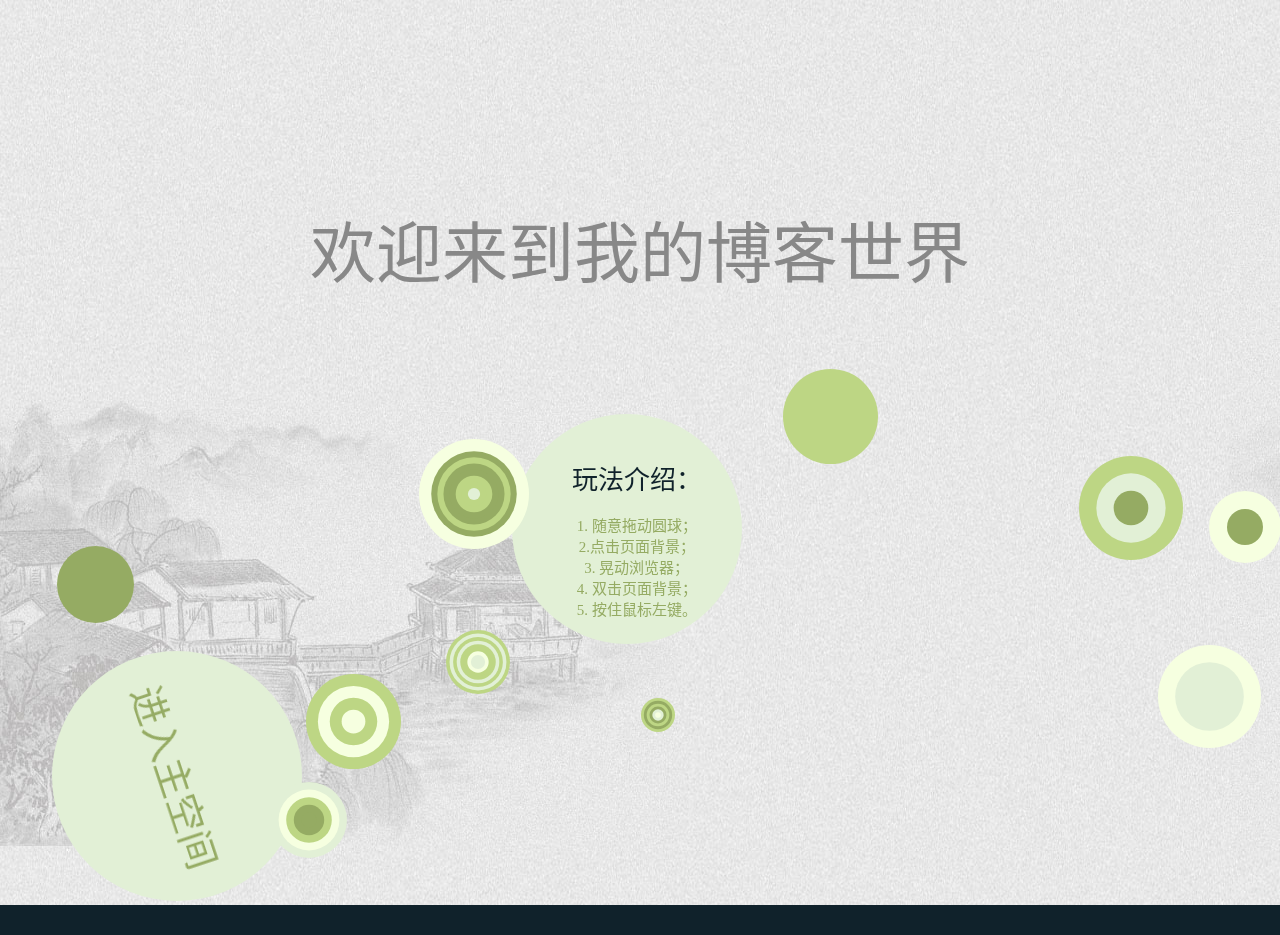
<file: index.html>
<!doctype html>
<html lang="zh-cn">
	<head>
		<meta name="viewport" content="width=device-width, user-scalable=no, minimum-scale=1.0, maximum-scale=1.0">
		<meta http-equiv="X-UA-Compatible" content="chrome=1">
		<meta http-equiv="Content-Type" content="text/html; charset = UTF-8" />
		<title>首页</title>
		<style>
			body {
				overflow: hidden;
				background: url(images/footside.jpg);
				user-select: none;
				-webkit-user-select: none;
				-moz-user-select: none;
				-o-user-select: none;
				-ms-user-select: none;
			}
			.guide{
				width: 60%;
				margin: 200px auto 0 auto;
				
				
			}
			.tou{
				list-style: none;
				text-align: center;
				font-size: 66px;
				font-family:"楷体";
				color: #888888;
				
			}
			
		</style>
	</head> 
	<body>
		<div class="guide">
			<p class="tou">欢迎来到我的博客世界</p>
		</div>
	<div id="canvas"></div>
	<!-- <div class="footer-banner" style="position:absolute;bottom:-300px;left:-200px;width:728px; margin:30px auto"></div> -->
	<script src="js/protoclass.js"></script>
	<script src='js/box2d.js'></script>
	<script src='js/Main.js'></script>
	</script></body>
</html>
</file>
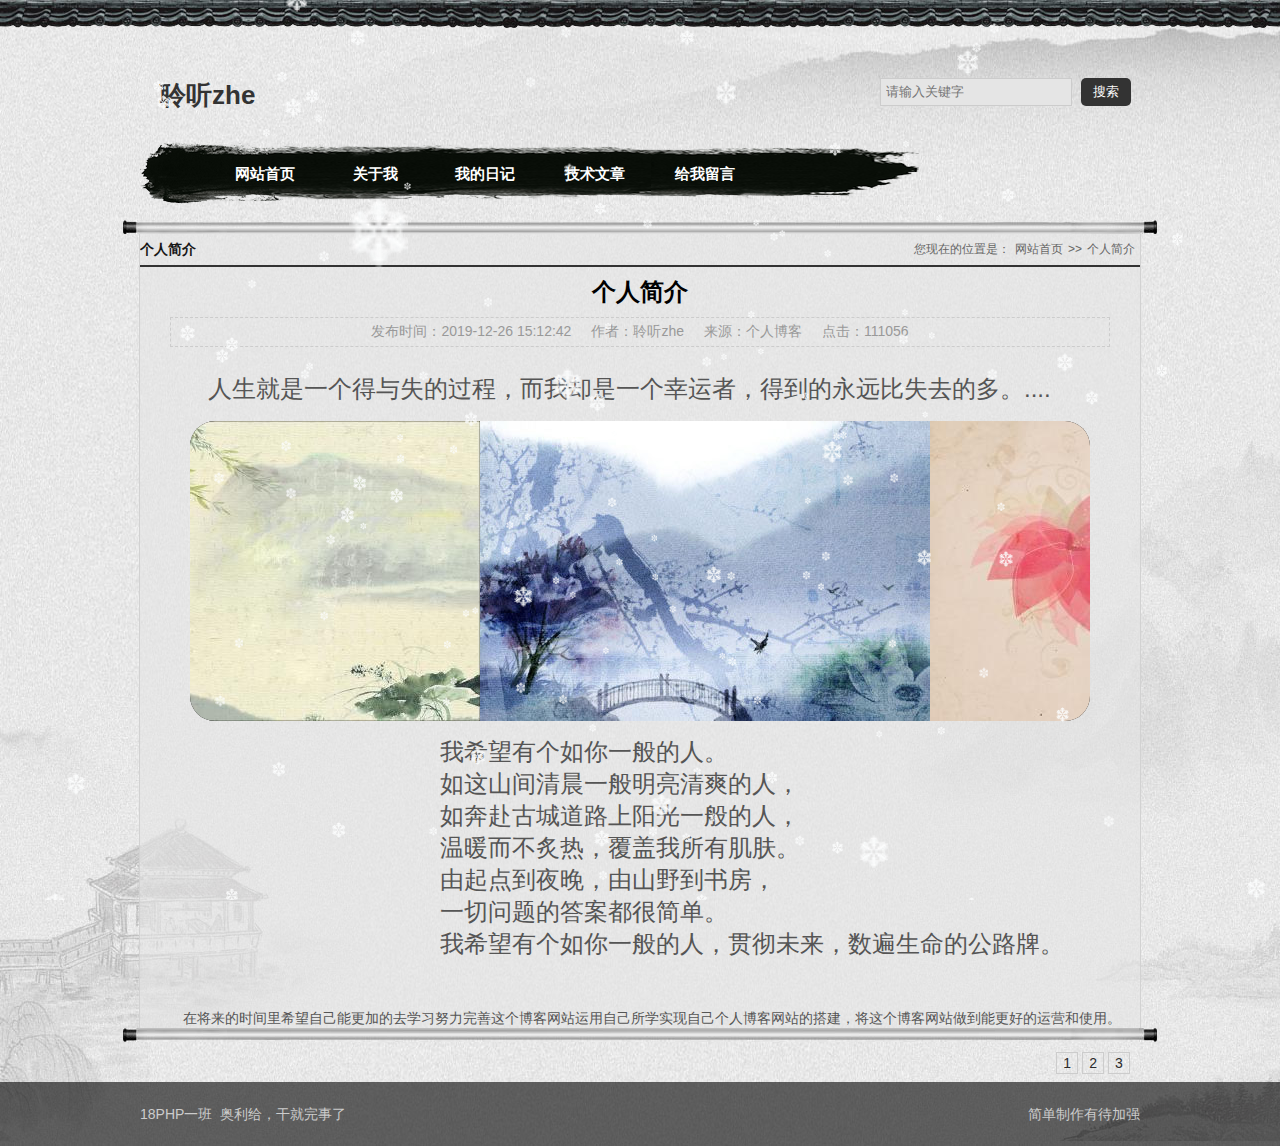
<file: about.html>
<!DOCTYPE html>
<html>
	<head>
		<meta charset="utf-8">
		<link rel="stylesheet" href="css/base.css">
		<link rel="stylesheet" type="text/css" href="css/about.css"/>
		<script src="js/jquery-3.4.1.js" type="text/javascript" charset="utf-8"></script>
		<title>个人简介</title>
		<meta name="viewport" content="width=device-width, initial-scale=1, maximum-scale=1" />
		<style type="text/css">
			/* body,.container{background-color: gray} */
			/*   a{color:#FFF} */
			.box{
			width: 1000px;
			margin: 0 auto;
			border-left: #d2d2d2 1px solid;
			border-right: #d2d2d2 1px solid;	
			}
		</style>

		<script type="text/javascript">
			$(function() {

				//关于导航页面的下拉动画实现效果
				$(".menu>li").mouseenter(function() {
					var $sub = $(this).children(".sub");
					$sub.stop();
					$sub.slideDown(500);
				});
				$(".menu>li").mouseleave(function() {
					var $sub = $(this).children(".sub");
					$sub.stop();
					$sub.slideUp(500);
				});
			});
			
			//图片滚动效果
			    $(function () {
			        var offset = 0;
			        //让图片滚动起来
			        var timer;
			        function autoPlay(){
			            timer = setInterval(function () {
			                offset += -10;
			                if(offset <= -1800){
			                    offset = 0;
			                }
			                $(".mix").css("marginLeft", offset);
			            }, 50);
			        }
			        autoPlay();
			
			       // li的移入和移出事件
			        $(".mix>li").hover(function () {
			            clearInterval(timer);
			            $(this).siblings().fadeTo(100, 0.5);
			            $(this).fadeTo(100, 1);
			        }, function () {
			            autoPlay();
			            $(".mix>li").fadeTo(100, 1);
			        });
			    });
				
		</script>
	</head>
	<body>
		<div id="wrapper">
			<header>
				<div class="headtop"></div>
				<div class="contenttop">
					<div class="logo f_l">聆听zhe</div>
					<div class="search f_r">
						<form action="index.php" method="post" name="searchform" id="searchform">
							<input name="keyboard" id="keyboard" class="input_text" placeholder="请输入关键字" value="" style="color: rgb(153, 153, 153);">
							<input name="Submit" class="input_submit" value="搜索" type="submit">
						</form>
					</div>
					<div class="blank"></div>


					<nav>
						<div class="navigation">
							<ul class="menu">
								<li><a href="forum.html">网站首页</a></li>
								<li><a href="#">关于我</a>
									<ul class="sub">
										<li><a href="about.html">个人简介</a></li>
										<li><a href="listpic.html">个人相册</a></li>
									</ul>
								</li>
								<li><a href="myself.html">我的日记</a>
									<ul class="sub">
										<li><a href="newslistpic.html">个人日记</a></li>
										<li><a href="studylistpic.html">学习笔记</a></li>
										<li><a href="songslistpic.html">好歌推荐</a></li>
										<li><a href="bookslistpic.html">读书笔记</a></li>
									</ul>
								</li>
								<li><a href="newslistpic.html">技术文章</a>
									<ul class="sub">
										<li><a href="">Java</a></li>
										<li><a href="">Web前端</a></li>
										<li><a href="">python</a></li>
										<li><a href="">C语言</a></li>
									</ul>
								</li>
								<li><a href="leavingmessage.html">给我留言</a> </li>
							</ul>
						</div>
					</nav>

				</div>
			</header>
			<div class="jztop"></div>
			<!-- 主体区 -->
			<div class="container">
				<div class="container">
					<div class="demo">
						<style type="text/css">
							.snowwrap,
							.snow-container {
								position: fixed;
								top: 0;
								left: 0;
								width: 100%;
								height: 100%;
								pointer-events: none;
								z-index: 100001;
							}
						</style>
						<div class="snowwrap">
							<div class="snow-container"></div>
						</div>
						<script type="text/javascript" src="js/jquery.min.js"></script>
						<script type="text/javascript" src="js/snow.js"></script>
					</div>
				</div>
				<script type="text/javascript" src="http://shouce.ren/static/ad/gg.js"></script>
			</div>
			<div class="box">
				<h2 class="nh1"><span>您现在的位置是：<a href="/" target="blank">网站首页</a>>><a href="#" target="_blank">个人简介</a></span><b>个人简介</b></h2>
			
			        <div class="f_box">
			          <p class="a_title">个人简介</p>
			          <p class="p_title"></p>
			           <p class="box_p"><span>发布时间：2019-12-26 15:12:42</span><span>作者：聆听zhe</span><span>来源：个人博客</span><span>点击：111056</span></p>
			          <!-- 可用于内容模板 --> 
			        </div>
			        <ul class="about_content">
			          <p> 人生就是一个得与失的过程，而我却是一个幸运者，得到的永远比失去的多。....</p>
					</ul>  
					  <div class="max">
						  <ul class="mix">
							  <li><img src="images/ge.jpg" alt=""></li>
							  <li><img src="images/ren.jpg" alt=""></li>
							  <li><img src="images/jian.jpg" alt=""></li>
							  <li><img src="images/jie.jpg" alt=""></li>
							  <li><img src="images/ge.jpg" alt=""></li>
							  <li><img src="images/ren.jpg" alt=""></li>
						  </ul>
					  </div>
					  <div class="wenzi">
			            <p>我希望有个如你一般的人。</p>
						<p>如这山间清晨一般明亮清爽的人，</p>
						<p>如奔赴古城道路上阳光一般的人，</p>
						<p>温暖而不炙热，覆盖我所有肌肤。</p>
						<p>由起点到夜晚，由山野到书房，</p>
					    <p> 一切问题的答案都很简单。</p>
					    <p> 我希望有个如你一般的人，贯彻未来，数遍生命的公路牌。</p>
			        </div>
					<div class="jieshao">
						<p>在将来的时间里希望自己能更加的去学习努力完善这个博客网站运用自己所学实现自己个人博客网站的搭建，将这个博客网站做到能更好的运营和使用。</p>
					</div>
			</div>
			
			<div class="jzend"></div>
			<div class="page">
				<a href="javascript:;">1</a>
				<a href="javascript:;">2</a>
				<a href="javascript:;">3</a>
			</div>
			<!-- footer开始 -->
			<footer>
				<div class="footer">
					<div class="f_l">
						<p>18PHP一班&nbsp;<a href="">&nbsp;奥利给，干就完事了</a> </p>
					</div>
					<div class="f_r textr">
						<p>简单制作有待加强</p>
					</div>
				</div>
			</footer>
			<!-- footer结束 -->

		</div>
	</body>
</html>
</file>
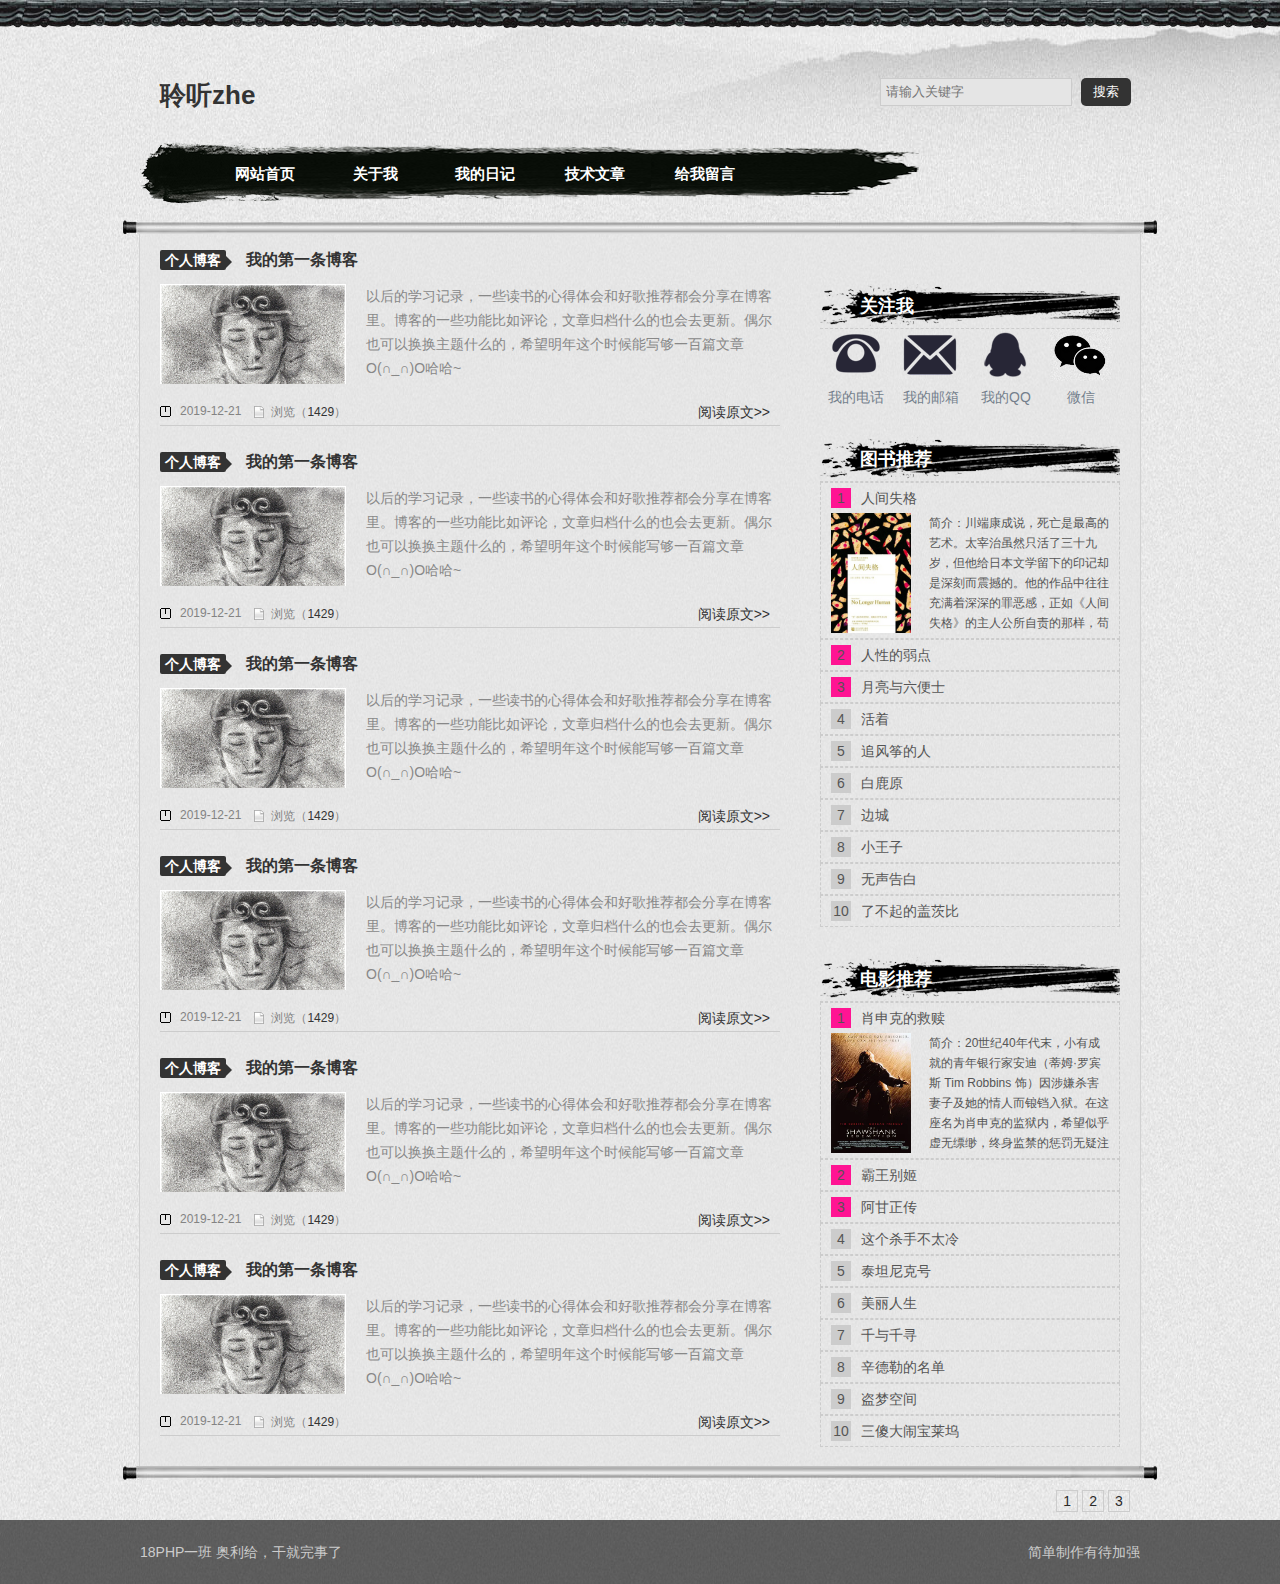
<file: forum.html>
<!DOCTYPE html>
<html lang="en">
<head>
    <meta charset="UTF-8">
	<link rel="stylesheet" href="css/base.css">
	<link rel="stylesheet" type="text/css" href="css/forum.css"/>
	<link rel="stylesheet" href="css/ouibounce.min.css">
	<script src="js/jquery-3.4.1.js" type="text/javascript" charset="utf-8"></script>
    <script src="js/ouibounce.js"></script>
	<title>首页</title>
	<script type="text/javascript">
		$(function (){
			
		    //关于导航页面的下拉动画实现效果
		    $(".menu>li").mouseenter(function () {
		        var $sub = $(this).children(".sub");
		        $sub.stop();
		        $sub.slideDown(500);
		    });
		    $(".menu>li").mouseleave(function () {
		        var $sub = $(this).children(".sub");
		        $sub.stop();
		        $sub.slideUp(500);
		    });
			
			//通过添加class属性达到内容展开式效果
			$(".rank>li").hover(function () {
			    $(this).toggleClass("current");
				$(this).siblings().removeClass("current");
			}, function () {
				 $(this).siblings().removeClass("current");
			});
			
			$("input").keyup(function(){
				var $v = $(this).val();
				$.ajax({
					type:"post",
					url:"https://suggest.taobao.com/sug?code=utf-8&callback=?",
					async:true,
					data:{
						q:$v
					},
					dataType:"jsonp",
					success:function(res){
						console.log(res);
						$(".taobao").empty();
						$.each(res.result,function(i,v){
							var $li = $("<li>");
							console.log(i)
			                console.log(v)
							$li.html(v[0]);
							$li.appendTo($(".taobao"));
						})
					}
				});
			});
			
		});
		
		
	</script>
</head>
<body>
	
    <div class="wrapper">
		<header>
		    <div class="headtop"></div>
		    <div class="contenttop">
		      <div class="logo f_l">聆听zhe</div>
		      <div class="search f_r">
		        <form action="/e/search/index.php" method="post" name="searchform" id="searchform">
		          <input name="keyboard" id="keyboard" class="input_text" placeholder="请输入关键字" value="" style="color: rgb(153, 153, 153);">
				  <input name="Submit" class="input_submit" value="搜索" type="submit">
				  <ul class="taobao">

				  	
				  </ul>
		        </form>
		      </div>
		      <div class="blank"></div>

		      
		      <nav>
		        <div  class="navigation">
		          <ul class="menu">
		            <li><a href="forum.html">网站首页</a></li>
		            <li><a href="#">关于我</a>
		              <ul class="sub">
		                <li><a href="about.html">个人简介</a></li>
		                <li><a href="listpic.html">个人相册</a></li>
		              </ul>
		            </li>
		            <li><a href="myself.html">我的日记</a>
		              <ul class="sub">
		                <li><a href="newslistpic.html">个人日记</a></li>
		                <li><a href="studylistpic.html">学习笔记</a></li>
		                <li><a href="songslistpic.html">好歌推荐</a></li>
		                <li><a href="bookslistpic.html">读书笔记</a></li>
		              </ul>
		            </li>
		            <li><a href="newslistpic.html">技术文章</a> 
						<ul class="sub">
						  <li><a href="">Java</a></li>
						  <li><a href="">Web前端</a></li>
						  <li><a href="">python</a></li>
						  <li><a href="">C语言</a></li>
						</ul>
					</li>	
		            <li><a href="leavingmessage.html">给我留言</a> </li>
		          </ul>
		        </div>
		      </nav>
		      
		    </div>
		  </header>
		   <div class="jztop"></div>
		   <div class="container">
			   <div class="bloglist f_l">
				   <ul>
					   <li>
					      <h3 class="blogtitle"><span><a href="/jstt/css3/" title="css3" target="_blank" class="classname">个人博客</a></span><a href="" target="_blank">我的第一条博客</a></h3>
					      <div class="bloginfo"><span class="blogpic"><a href="" title=""><img src="images/01.jpg" alt=""></a></span>
					        <p>以后的学习记录，一些读书的心得体会和好歌推荐都会分享在博客里。博客的一些功能比如评论，文章归档什么的也会去更新。偶尔也可以换换主题什么的，希望明年这个时候能写够一百篇文章O(∩_∩)O哈哈~</p>
					      </div>
					      <div class="autor"><span class="lm f_l"></span><span class="dtime f_l">2019-12-21</span><span class="viewnum f_l">浏览（<a href="/">1429</a>）</span><span class="f_r"><a href="" class="more">阅读原文&gt;&gt;</a></span></div>
					    </li>	
						<li>
						   <h3 class="blogtitle"><span><a href="/jstt/css3/" title="css3" target="_blank" class="classname">个人博客</a></span><a href="" target="_blank">我的第一条博客</a></h3>
						   <div class="bloginfo"><span class="blogpic"><a href="" title=""><img src="images/01.jpg" alt=""></a></span>
						     <p>以后的学习记录，一些读书的心得体会和好歌推荐都会分享在博客里。博客的一些功能比如评论，文章归档什么的也会去更新。偶尔也可以换换主题什么的，希望明年这个时候能写够一百篇文章O(∩_∩)O哈哈~</p>
						   </div>
						   <div class="autor"><span class="lm f_l"></span><span class="dtime f_l">2019-12-21</span><span class="viewnum f_l">浏览（<a href="/">1429</a>）</span><span class="f_r"><a href="" class="more">阅读原文&gt;&gt;</a></span></div>
						 </li>	
						 <li>
						    <h3 class="blogtitle"><span><a href="/jstt/css3/" title="css3" target="_blank" class="classname">个人博客</a></span><a href="" target="_blank">我的第一条博客</a></h3>
						    <div class="bloginfo"><span class="blogpic"><a href="" title=""><img src="images/01.jpg" alt=""></a></span>
						      <p>以后的学习记录，一些读书的心得体会和好歌推荐都会分享在博客里。博客的一些功能比如评论，文章归档什么的也会去更新。偶尔也可以换换主题什么的，希望明年这个时候能写够一百篇文章O(∩_∩)O哈哈~</p>
						    </div>
						    <div class="autor"><span class="lm f_l"></span><span class="dtime f_l">2019-12-21</span><span class="viewnum f_l">浏览（<a href="/">1429</a>）</span><span class="f_r"><a href="" class="more">阅读原文&gt;&gt;</a></span></div>
						  </li>	
						  <li>
						     <h3 class="blogtitle"><span><a href="/jstt/css3/" title="css3" target="_blank" class="classname">个人博客</a></span><a href="" target="_blank">我的第一条博客</a></h3>
						     <div class="bloginfo"><span class="blogpic"><a href="" title=""><img src="images/01.jpg" alt=""></a></span>
						       <p>以后的学习记录，一些读书的心得体会和好歌推荐都会分享在博客里。博客的一些功能比如评论，文章归档什么的也会去更新。偶尔也可以换换主题什么的，希望明年这个时候能写够一百篇文章O(∩_∩)O哈哈~</p>
						     </div>
						     <div class="autor"><span class="lm f_l"></span><span class="dtime f_l">2019-12-21</span><span class="viewnum f_l">浏览（<a href="/">1429</a>）</span><span class="f_r"><a href="" class="more">阅读原文&gt;&gt;</a></span></div>
						   </li>	
						<li>
						   <h3 class="blogtitle"><span><a href="/jstt/css3/" title="css3" target="_blank" class="classname">个人博客</a></span><a href="" target="_blank">我的第一条博客</a></h3>
						   <div class="bloginfo"><span class="blogpic"><a href="" title=""><img src="images/01.jpg" alt=""></a></span>
						     <p>以后的学习记录，一些读书的心得体会和好歌推荐都会分享在博客里。博客的一些功能比如评论，文章归档什么的也会去更新。偶尔也可以换换主题什么的，希望明年这个时候能写够一百篇文章O(∩_∩)O哈哈~</p>
						   </div>
						   <div class="autor"><span class="lm f_l"></span><span class="dtime f_l">2019-12-21</span><span class="viewnum f_l">浏览（<a href="/">1429</a>）</span><span class="f_r"><a href="" class="more">阅读原文&gt;&gt;</a></span></div>
						 </li>	
						 <li>
						    <h3 class="blogtitle"><span><a href="/jstt/css3/" title="css3" target="_blank" class="classname">个人博客</a></span><a href="" target="_blank">我的第一条博客</a></h3>
						    <div class="bloginfo"><span class="blogpic"><a href="" title=""><img src="images/01.jpg" alt=""></a></span>
						      <p>以后的学习记录，一些读书的心得体会和好歌推荐都会分享在博客里。博客的一些功能比如评论，文章归档什么的也会去更新。偶尔也可以换换主题什么的，希望明年这个时候能写够一百篇文章O(∩_∩)O哈哈~</p>
						    </div>
						    <div class="autor"><span class="lm f_l"></span><span class="dtime f_l">2019-12-21</span><span class="viewnum f_l">浏览（<a href="/">1429</a>）</span><span class="f_r"><a href="" class="more">阅读原文&gt;&gt;</a></span></div>
						  </li>	
						  
				   </ul>
			   </div>
			   
			   <div class="r_box f_r">
			     <div class="tit01">
			       <h3 class="tit">关注我</h3>
			       <div class="gzwm">
			         <ul>
			           <li><a class="tel" href="#" target="_blank">我的电话</a></li>
			           <li><a class="email" href="#mailto:admin@admin.com" target="_blank">我的邮箱</a></li>
			           <li><a class="qq" href="#" target="_blank">我的QQ</a></li>
			           <li><a class="weixin" href="#">微信</a></li>
			         </ul>
			       </div>
			     </div>
			   
			   
			   <div class="ph">
			     <h3 class="tit">图书推荐</h3>
			       <ul class="rank">
			           <li class="current"><span>1</span>人间失格
			               <div class="text_r">
			                   <img src="images/t1.jpg" alt="">
			                   <p>简介：川端康成说，死亡是最高的艺术。太宰治虽然只活了三十九岁，但他给日本文学留下的印记却是深刻而震撼的。他的作品中往往充满着深深的罪恶感，正如《人间失格》的主人公所自责的那样，苟活着就是罪恶的种子，而这也是作者本人内心想法的真实写照。为了掐死这颗种子，太宰治做了一次又一次的努力，经过四次失败尝试后，终于在1948年6月的一天和情人顺利自杀。“不要绝望，在此告辞”——时至今日，仍无人能吃透这句遗言的真意，不过对于大多数人而言，姑且看作是一种对生者的鼓励吧。</p>
			               </div>
			           </li>
			           <li><span>2</span>人性的弱点
			               <div class="text_r">
			                   <img src="images/t2.jpg" alt="">
			                   <p>简介：《人性的弱点》作为卡耐基最成功的励志经典，荟萃了卡耐基思想理论最精华的部分。该书在1937年首次出版，刚一上市就风靡全球，几十年间被翻译成全世界几乎所有的主要语言，全球总销量已达1.5亿余册，被视为社交心理和沟通技巧的“圣经”。它改变了千千万万人的命运。</p>
			               </div>
			           </li>
			           <li><span>3</span>月亮与六便士
			               <div class="text_r">
			                   <img src="images/t3.jpg" alt="">
			                   <p>简介：银行家查尔斯，人到中年，事业有成，为了追求内心隐秘的绘画梦想，突然抛妻别子，弃家出走。他深知：人的每一种身份都是一种自我绑架，唯有失去是通向自由之途。在异国他乡，他贫病交加，对梦想却愈发坚定执着。他说：我必须画画，就像溺水的人必须挣扎。</p>
			               </div>
			           </li>
			           <li><span>4</span>活着
			               <div class="text_r">
			                   <img src="images/t4.jpg" alt="">
			                   <p>简介：《活着》讲述了农村人福贵悲惨的人生遭遇。福贵本是个阔少爷，可他嗜赌如命，终于赌光了家业，一贫如洗。他的父亲被他活活气死，母亲则在穷困中患了重病，福贵前去求药，却在途中被国民党抓去当壮丁。经过几番波折回到家里，才知道母亲早已去世，妻子家珍含辛茹苦地养大两个儿女。此后更加悲惨的命运一次又一次降临到福贵身上，他的妻子、儿女和孙子相继死去，最后只剩福贵和一头老牛相依为命，但老人依旧活着，仿佛比往日更加洒脱与坚强。</p>
			               </div>
			           </li>
			           <li><span>5</span>追风筝的人
			               <div class="text_r">
			                   <img src="images/t5.jpg" alt="">
			                   <p>简介“许多年过去了，人们说陈年旧事可以被埋葬，然而我终于明白这是错的，因为往事会自行爬上来。回首前尘，我意识到在过去二十六年里，自己始终在窥视着那荒芜的小径。”
12岁的阿富汗富家少爷阿米尔与仆人哈桑情同手足。然而，在一场风筝比赛后，发生了一件悲惨不堪的事，阿米尔为自己的懦弱感到自责和痛苦，逼走了哈桑，不久，自己也跟随父亲逃往美国。</p>
			               </div>
			           </li>
			           <li><span>6</span>白鹿原
			               <div class="text_r">
			                   <img src="images/t6.jpg" alt="">
			                   <p>简介：在从清末民初到建国之初的半个世纪里，一阵阵狂风掠过了白鹿原上空，而每一次的变动都震荡着它的内在结构：打乱了再恢复，恢复了再打乱，细腻地反映出白姓和鹿姓两大家族祖孙三代的恩怨纷争。陈忠实先生在这里，人物的命运是纵线，百回千转，社会历史的演进是横面，愈拓愈宽，传统文化的兴衰则是全书的精神主体，以至人、社会历史、文化精神三者之间相互激荡，相互作用，共同推进了作品的时空，在我们眼前铺开了一轴恢宏的、动态的、极富纵深感的关于我们民族灵魂的现实主义的画卷。</p>
			               </div>
			           </li>
					   <li><span>7</span>边城
					       <div class="text_r">
					           <img src="images/t7.jpg" alt="">
					           <p>简介：《边城》收录了《边城》、《柏子》、《萧萧》、《丈夫》和《三三》等五篇小说。《边城》以二十世纪三十年代川湘交界的边城小镇茶峒为背景，以兼具抒情诗和小品文的优美笔触，描绘了湘西地区特有的风土人情；借船家少女翠翠的爱情悲剧，凸显出人性的善良美好与心灵的澄澈纯净，其独特的艺术魅力，生动的乡土风情吸引了众多海内外的读者。</p>
					       </div>
					   </li>
					   <li><span>8</span>小王子
					       <div class="text_r">
					           <img src="images/t8.jpg" alt="">
					           <p>简介：遥远星球上的小王子，与美丽而骄傲的玫瑰吵架负气出走，在各星球漫游中，小王子遇到了傲慢的国王，一个任性的酒鬼，一个唯利是图的商人，一个死守教条的地理学家，而后来到地球上，试图找到治 愈 孤独和痛苦的良方。 这时，他遇到一只渴望被驯养的狐狸，于是奇妙而令人惊叹的事情发生了……</p>
					       </div>
					   </li>
					   <li><span>9</span>无声告白
					       <div class="text_r">
					           <img src="images/t9.jpg" alt="">
					           <p>简介：我们终此一生，就是要摆脱他人的期待，找到真正的自己。
莉迪亚死了，可他们还不知道。
莉迪亚是家中老二，李先生和李太太的掌上明珠，她遗传了母亲的蓝眼睛和父亲的黑头发。父母深信，莉迪亚一定能实现他们无法实现的梦想。莉迪亚的尸体被发现后，她的父亲内疚不已，母亲则一心报复。莉迪亚的哥哥觉得，隔壁的坏小子铁定脱不了关系，只有莉迪亚的妹妹看得一清二楚，而且，她很可能是唯一知道真相的人……</p>
					       </div>
					   </li>
					   <li><span>10</span>了不起的盖茨比
					       <div class="text_r">
					           <img src="images/t10.jpg" alt="">
					           <p>简介：二十世纪二十年代的美国，一派纸醉金迷之象。大富豪盖茨比的家中，每晚盛宴流觞，醉酒笙歌之中极尽奢靡。一个偶然的机会，小职员尼克闯入了盖茨比隐秘的世界，惊讶地发现，奢华的生活并没有让这个神秘起家的男人舒颜；相反，他深深牵挂着早年因贫寒而分手的女友黛西。盖茨比满心以为，如今的财富可以赢回当年的爱情。然而，他心目中美好的黛西不过是凡尘俗世的拜金女郎。当一切真相大白，残酷现实粉碎了盖茨比的理想，葬送了他的性命。菲茨杰拉德以诗意般的语言谱写了一阕“爵士乐时代”的挽歌，献给了不起的盖茨比，而让人扼腕的是，唯有尼克得以倾听。</p>
					       </div>
					   </li>
			       </ul>
			   </div>
			   
			   <div class="ph">
			     <h3 class="tit">电影推荐</h3>
			       <ul class="rank">
			           <li class="current"><span>1</span>肖申克的救赎 
			               <div class="text_r">
			                   <img src="./images/d1.webp" alt="">
			                   <p>简介：20世纪40年代末，小有成就的青年银行家安迪（蒂姆·罗宾斯 Tim Robbins 饰）因涉嫌杀害妻子及她的情人而锒铛入狱。在这座名为肖申克的监狱内，希望似乎虚无缥缈，终身监禁的惩罚无疑注定了安迪接下来灰暗绝望的人生。未过多久，安迪尝试接近囚犯中颇有声望的瑞德（摩根·弗里曼 Morgan Freeman 饰），请求对方帮自己搞来小锤子。以此为契机，二人逐渐熟稔，安迪也仿佛在鱼龙混杂、罪恶横生、黑白混淆的牢狱中找到属于自己的求生之道。他利用自身的专业知识，帮助监狱管理层逃税、洗黑钱，同时凭借与瑞德的交往在犯人中间也渐渐受到礼遇。表面看来，他已如瑞德那样对那堵高墙从憎恨转变为处之泰然，但是对自由的渴望仍促使他朝着心中的希望和目标前进。而关于其罪行的真相，似乎更使这一切朝前推进了一步……</p>
			               </div>
			           </li>
			           <li><span>2</span>霸王别姬
			               <div class="text_r">
			                   <img src="images/d2.webp" alt="">
			                   <p>简介：段小楼（张丰毅）与程蝶衣（张国荣）是一对打小一起长大的师兄弟，两人一个演生，一个饰旦，一向配合天衣无缝，尤其一出《霸王别姬》，更是誉满京城，为此，两人约定合演一辈子《霸王别姬》。但两人对戏剧与人生关系的理解有本质不同，段小楼深知戏非人生，程蝶衣则是人戏不分。</p>
			               </div>
			           </li>
			           <li><span>3</span>阿甘正传
			               <div class="text_r">
			                   <img src="images/d3.webp" alt="">
			                   <p>简介：　阿甘（汤姆·汉克斯 饰）于二战结束后不久出生在美国南方阿拉巴马州一个闭塞的小镇，他先天弱智，智商只有75，然而他的妈妈是一个性格坚强的女性，她常常鼓励阿甘“傻人有傻福”，要他自强不息。</p>
			               </div>
			           </li>
			           <li><span>4</span>这个杀手不太冷
			               <div class="text_r">
			                   <img src="images/d4.webp" alt="">
			                   <p>简介：里昂（让·雷诺饰）是名孤独的职业杀手，受人雇佣。一天，邻居家小姑娘马蒂尔达（纳塔丽·波特曼饰)敲开他的房门，要求在他那里暂避杀身之祸。原来邻居家的主人是警方缉毒组的眼线，只因贪污了一小包毒品而遭恶警（加里·奥德曼饰）杀害全家的惩罚。马蒂尔达得到里昂的留救，幸免于难，并留在里昂那里。里昂教小女孩使枪，她教里昂法文，两人关系日趋亲密，相处融洽。</p>
			               </div>
			           </li>
			           <li><span>5</span>泰坦尼克号
			               <div class="text_r">
			                   <img src="images/d5.webp" alt="">
			                   <p>简介：1912年4月10日，号称 “世界工业史上的奇迹”的豪华客轮泰坦尼克号开始了自己的处女航，从英国的南安普顿出发驶往美国纽约。富家少女罗丝（凯特•温丝莱特）与母亲及未婚夫卡尔坐上了头等舱；另一边，放荡不羁的少年画家杰克（莱昂纳多·迪卡普里奥）也在码头的一场赌博中赢得了下等舱的船票。</p>
			               </div>
			           </li>
			           <li><span>6</span>美丽人生
			               <div class="text_r">
			                   <img src="images/d6.webp" alt="">
			                   <p>简介　犹太青年圭多（罗伯托·贝尼尼）邂逅美丽的女教师多拉（尼可莱塔·布拉斯基），他彬彬有礼的向多拉鞠躬：“早安！公主！”。历经诸多令人啼笑皆非的周折后，天遂人愿，两人幸福美满的生活在一起。</p>
			               </div>
			           </li>
					   <li><span>7</span>千与千寻
						   <div class="text_r">
							   <img src="images/d7.webp" alt="">
							   <p>简介：千寻和爸爸妈妈一同驱车前往新家，在郊外的小路上不慎进入了神秘的隧道——他们去到了另外一个诡异世界—一个中世纪的小镇。远处飘来食物的香味，爸爸妈妈大快朵颐，孰料之后变成了猪！这时小镇上渐渐来了许多样子古怪、半透明的人。</p>
						   </div>
					   </li>
					   <li><span>8</span>辛德勒的名单
						   <div class="text_r">
							   <img src="images/d8.webp" alt="">
							   <p>简介：1939年，波兰在纳粹德国的统治下，党卫军对犹太人进行了隔离统治。德国商人奥斯卡·辛德勒（连姆·尼森 Liam Neeson 饰）来到德军统治下的克拉科夫，开设了一间搪瓷厂，生产军需用品。凭着出众的社交能力和大量的金钱，辛德勒和德军建立了良好的关系，他的工厂雇用犹太人工作，大发战争财。</p>
						   </div>
					   </li>
					   <li><span>9</span>盗梦空间
						   <div class="text_r">
							   <img src="images/d9.webp" alt="">
							   <p>简介：道姆·柯布（莱昂纳多·迪卡普里奥 Leonardo DiCaprio 饰）与同事阿瑟（约瑟夫·戈登-莱维特 Joseph Gordon-Levitt 饰）和纳什（卢卡斯·哈斯 Lukas Haas 饰）在一次针对日本能源大亨齐藤（渡边谦 饰）的盗梦行动中失败，反被齐藤利用。齐藤威逼利诱因遭通缉而流亡海外的柯布帮他拆分他竞争对手的公司，采取极端措施在其唯一继承人罗伯特·费希尔（希里安·墨菲 Cillian Murphy 饰）的深层潜意识中种下放弃家族公司、自立门户的想法。</p>
						   </div>
					   </li>
					   <li><span>10</span>三傻大闹宝莱坞
						   <div class="text_r">
							   <img src="images/d10.webp" alt="">
							   <p>简介：本片根据印度畅销书作家奇坦·巴哈特（Chetan Bhagat）的处女作小说《五点人》（Five Point Someone）改编而成。法兰（马德哈万 R Madhavan 饰）、拉杜（沙曼·乔希 Sharman Joshi 饰）与兰乔（阿米尔·汗 Aamir Khan 饰）是皇家工程学院的学生，三人共居一室，结为好友。在以严格著称的学院里，兰乔是个非常与众不同的学生，他不死记硬背，甚至还公然顶撞校长“病毒”（波曼·伊拉尼 Boman Irani 饰），质疑他的教学方法。他不仅鼓动法兰与拉杜去勇敢追寻理想，还劝说校长的二女儿碧雅（卡琳娜·卡普 Kareena Kapoor 饰）离开满眼铜臭的未婚夫。兰乔的特立独行引起了模范学生“消音器”（奥米·维嘉 Omi Vaidya 饰）的不满，他约定十年后再与兰乔一决高下，看哪种生活方式更能取得成功。</p>
						   </div>
					   </li>
			       </ul>
			   </div>
			   
		   </div>
		  
		   
		   	</div>
			
			


		  <div class="jzend"></div>
		  <div class="page">
		      <a href="javascript:;">1</a>
		      <a href="javascript:;">2</a>
		      <a href="javascript:;">3</a>
		  </div>
		  
		  <!-- 插件 -->
		   <div id="ouibounce-modal">
		        <div class="underlay"></div>
		        <div class="modal">
		          <div class="modal-title">
		            <h3>亲，你要订阅&收藏吗？</h3>
		          </div>
		          <div class="modal-body">
		            <form style="margin-top:95px">
		              <input type="text" placeholder="you@email.com">
		              <input type="submit" value="订阅">
		              <p class="form-notice" style="margin-left:85px;margin-top:10px;color: red;">*这是一个你值得关注的博客哦！</p>
		            </form>
		          </div>
		  
		          <div class="modal-footer">
		            <p>不用了，谢谢！</p>
		          </div>
		        </div>
		  </div>
		  
		  <script type="text/javascript">
		  	// 插件
		  	var _ouibounce = ouibounce(document.getElementById('ouibounce-modal'), {
		  	        aggressive: true,
		  	        timer: 0,
		  	        callback: function() { console.log('ouibounce fired!'); }
		  	      });
		  	
		  	      $('body').on('click', function() {
		  	        $('#ouibounce-modal').hide();
		  	      });
		  	
		  	      $('#ouibounce-modal .modal-footer').on('click', function() {
		  	        $('#ouibounce-modal').hide();
		  	      });
		  	
		  	      $('#ouibounce-modal .modal').on('click', function(e) {
		  	        e.stopPropagation();
		  	      });
		  </script>
		  
		  
		  
		  
		   <!-- footer开始 -->
		   <footer>
		     <div class="footer">
		       <div class="f_l">
		         <p>18PHP一班&nbsp;<a href="">奥利给，干就完事了</a> </p>
		       </div>
		       <div class="f_r textr">
		         <p>简单制作有待加强</p>
		       </div>
		     </div>
		   </footer>
		   <!-- footer结束 -->
	</div>
</body>
</html>
</file>
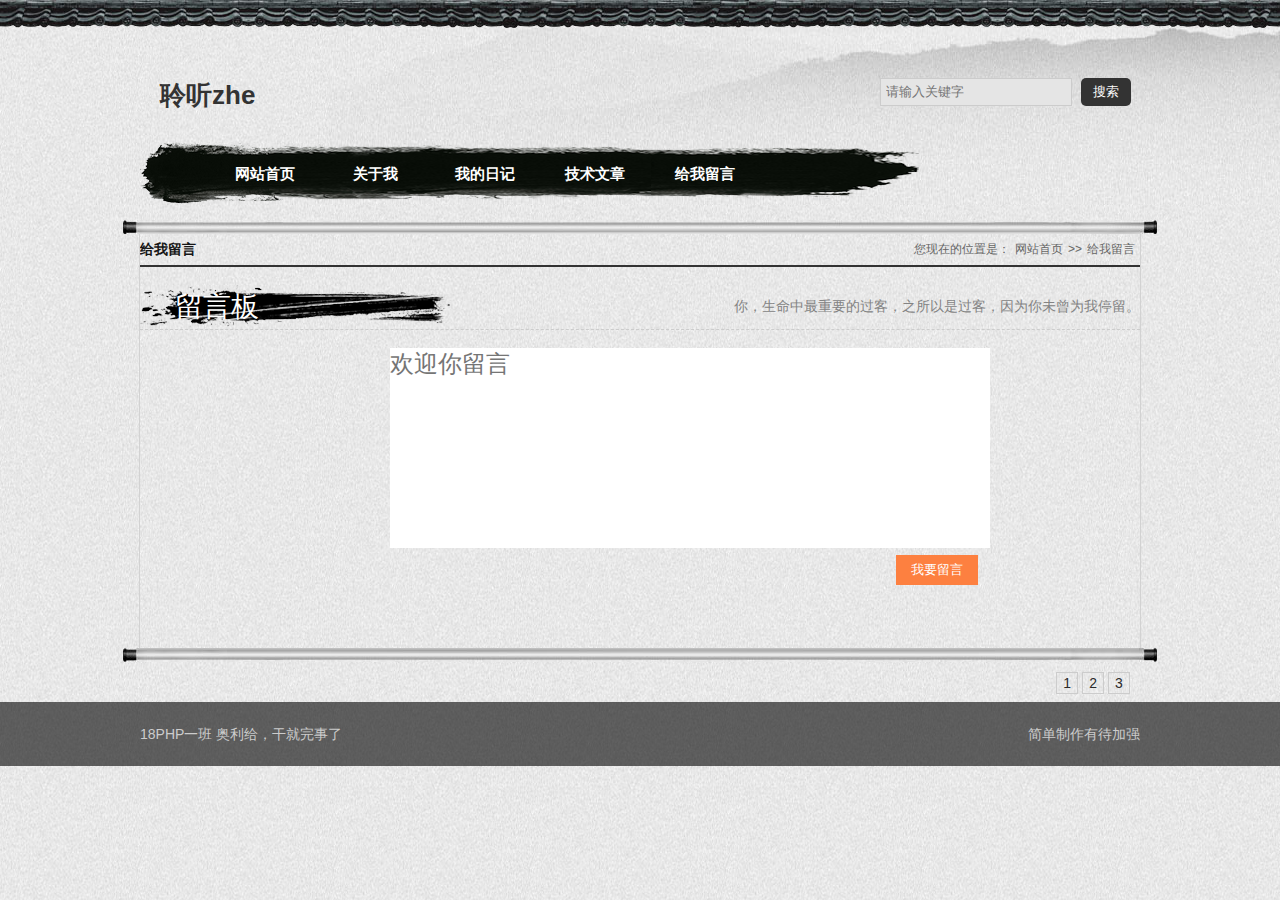
<file: leavingmessage.html>
<!DOCTYPE html>
<html>
	<head>
		<meta charset="utf-8">
			<link rel="stylesheet" href="css/base.css">
			<link rel="stylesheet" type="text/css" href="css/leavingmessage.css"/>
			<script src="js/jquery-3.4.1.js" type="text/javascript" charset="utf-8"></script>
			<script src="js/leavingmessage.js" type="text/javascript" charset="utf-8"></script>
		<title>给我留言</title>
<script type="text/javascript">
			$(function (){
				
			    //关于导航页面的下拉动画实现效果
			    $(".menu>li").mouseenter(function () {
			        var $sub = $(this).children(".sub");
			        $sub.stop();
			        $sub.slideDown(500);
			    });
			    $(".menu>li").mouseleave(function () {
			        var $sub = $(this).children(".sub");
			        $sub.stop();
			        $sub.slideUp(500);
			    });
		});
</script>
	</head>
	<body>
		 <div class="wrapper">
		<header>
		    <div class="headtop"></div>
		    <div class="contenttop">
		      <div class="logo f_l">聆听zhe</div>
		      <div class="search f_r">
		        <form action="/e/search/index.php" method="post" name="searchform" id="searchform">
		          <input name="keyboard" id="keyboard" class="input_text" placeholder="请输入关键字" value="" style="color: rgb(153, 153, 153);">
		          <input name="Submit" class="input_submit" value="搜索" type="submit">
		        </form>
		      </div>
		      <div class="blank"></div>
		
		      
		      <nav>
		        <div  class="navigation">
		          <ul class="menu">
		            <li><a href="forum.html">网站首页</a></li>
		            <li><a href="#">关于我</a>
		              <ul class="sub">
		                <li><a href="about.html">个人简介</a></li>
		                <li><a href="listpic.html">个人相册</a></li>
		              </ul>
		            </li>
		            <li><a href="myself.html">我的日记</a>
		              <ul class="sub">
		                <li><a href="newslistpic.html">个人日记</a></li>
		                <li><a href="studylistpic.html">学习笔记</a></li>
						<li><a href="songslistpic.html">好歌推荐</a></li>
						<li><a href="bookslistpic.html">读书笔记</a></li>
		              </ul>
		            </li>
		            <li><a href="newslistpic.html">技术文章</a> 
						<ul class="sub">
						  <li><a href="">Java</a></li>
						  <li><a href="">Web前端</a></li>
						  <li><a href="">python</a></li>
						  <li><a href="">C语言</a></li>
						</ul>
					</li>	
		            <li><a href="leavingmessage.html">给我留言</a> </li>
		          </ul>
		        </div>
		      </nav>
		      
		    </div>
		  </header>
		   <div class="jztop"></div>
		   <!-- 主体区 -->
		    <div class="content">
				<h2 class="nh1"><span>您现在的位置是：<a href="/" target="_blank">网站首页</a>>><a href="#" target="_blank">给我留言</a></span><b>给我留言</b></h2>
				<div class="tit">留言板
					<span>你，生命中最重要的过客，之所以是过客，因为你未曾为我停留。</span>
				</div>
				    <div class="center">
				        <textarea class="comment"  placeholder="欢迎你留言"></textarea>
				        <input type="button" value="我要留言" class="send" disabled>
				    </div>
				    <div class="messageList"></div>
				
			</div>
			
		   <div class="jzend"></div>
		   <div class="page">
		       <a href="javascript:;">1</a>
		       <a href="javascript:;">2</a>
		       <a href="javascript:;">3</a>
		   </div>
		    <!-- footer开始 -->
		    <footer>
		      <div class="footer">
		        <div class="f_l">
		          <p>18PHP一班&nbsp;<a href="">奥利给，干就完事了</a> </p>
		        </div>
		        <div class="f_r textr">
		          <p>简单制作有待加强</p>
		        </div>
		      </div>
		    </footer>
		    <!-- footer结束 -->
		   
</div>
	</body>
</html>
</file>
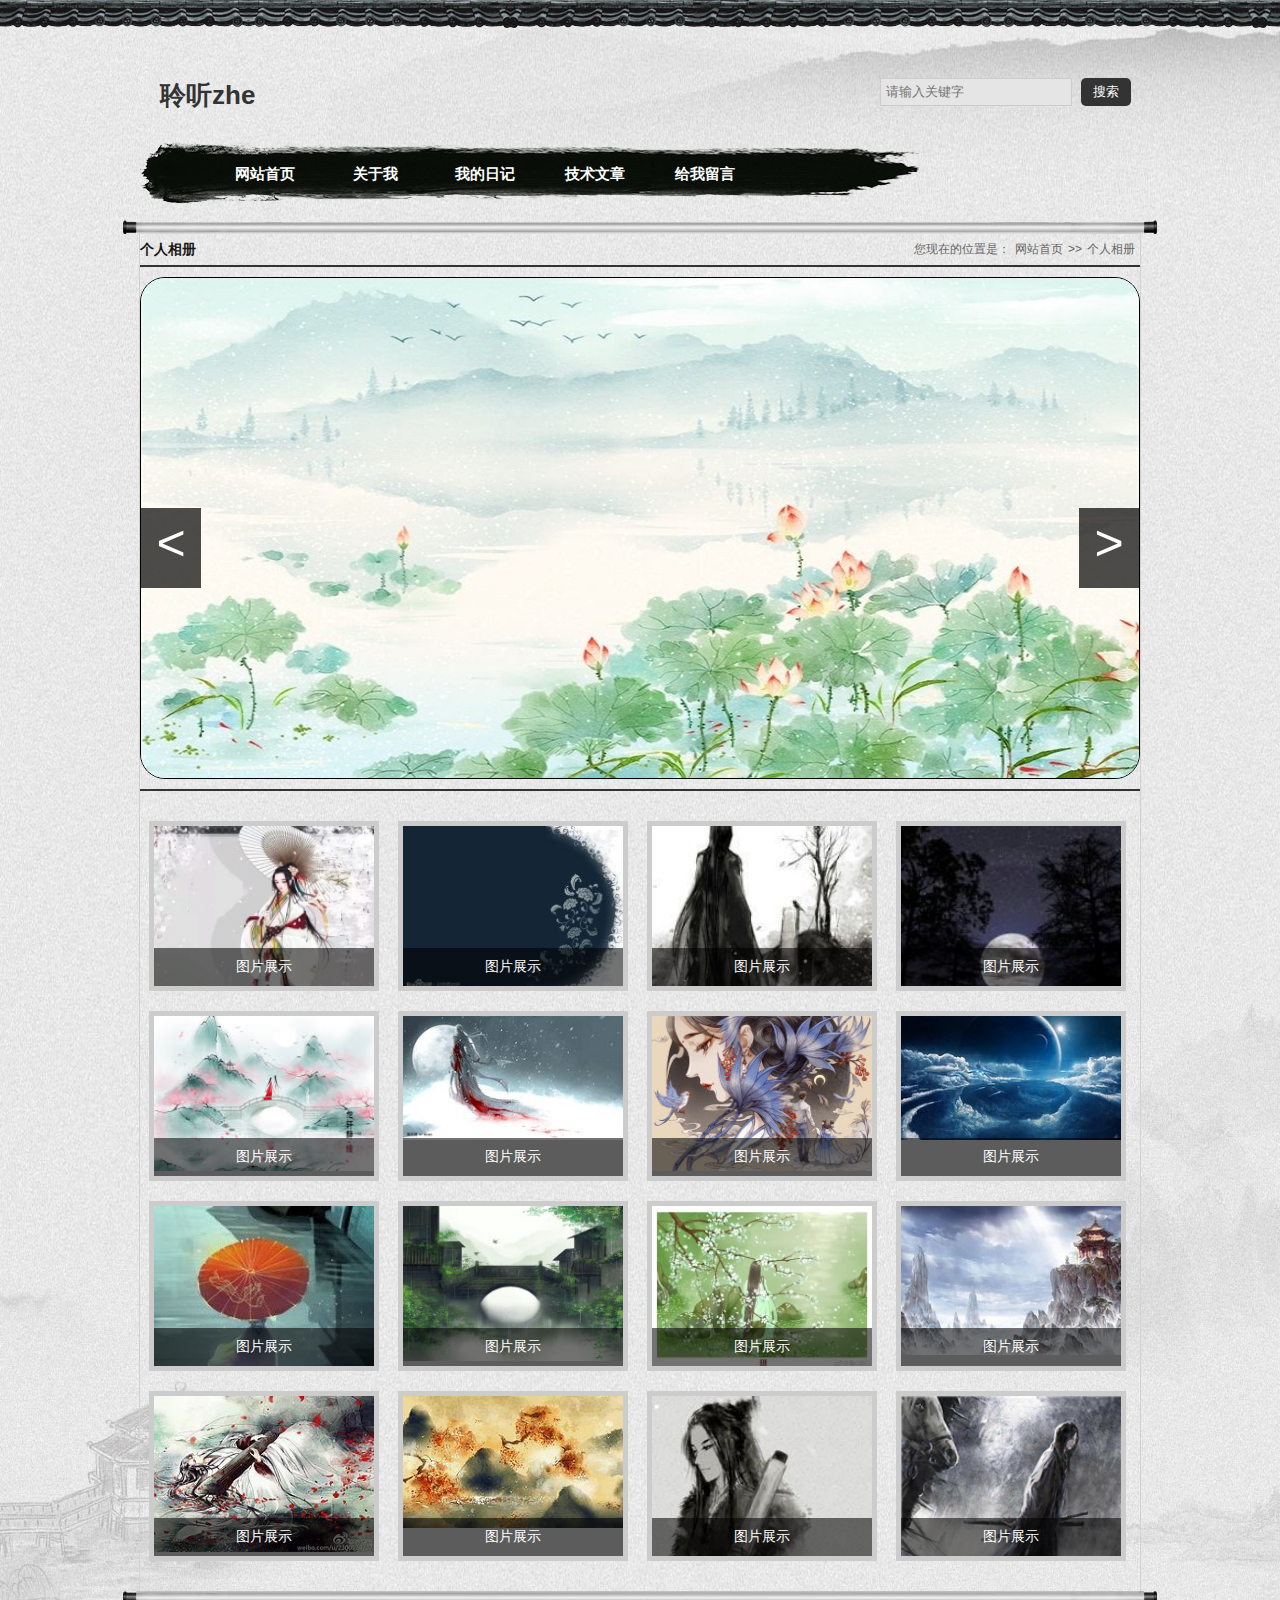
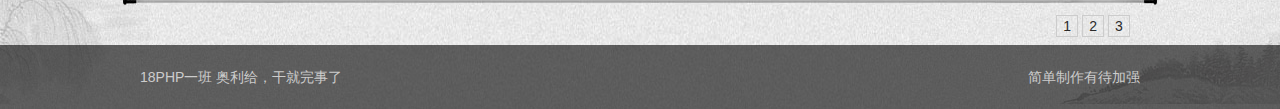
<file: listpic.html>
<!DOCTYPE html>
<html>
	<head>
		<meta charset="utf-8">
			<link rel="stylesheet" href="css/base.css">
			<link rel="stylesheet" type="text/css" href="css/listpic.css"/>
			<script src="js/jquery-3.4.1.js" type="text/javascript" charset="utf-8"></script>
		<title>个人相册</title>
<script type="text/javascript">
	$(function (){
		
		//关于导航页面的下拉动画实现效果
		$(".menu>li").mouseenter(function () {
			var $sub = $(this).children(".sub");
			$sub.stop();
			$sub.slideDown(500);
		});
		$(".menu>li").mouseleave(function () {
			var $sub = $(this).children(".sub");
			$sub.stop();
			$sub.slideUp(500);
		});
});


	//轮播图动画效果
	$(function () {
				/*完成自动播放*/
				//获取图片以及图片长度	
				var li = $('.tuce>li:first').clone(true);
				$('.tuce').append(li);
				// alert($('.tuce').append(li));
				var current_index = 0;
				var total = ('.tuce>li').length-3;
				// alert(total);
				var timer = null;
				//制作轮播效果
				function play(isRight) {
					if (isRight){
						current_index++;
						if(current_index == total){
							$('.tuce').css({
								marginLeft: 0
							});
							current_index = 1;
						}
						//执行动画
						$('.tuce').stop().animate({
							marginLeft: (-current_index * 100) + '%'
						});
					}else{
						current_index --;
						if(current_index < 0){
							$('.tuce').css({
								marginLeft: (-(total-1) * 100) + '%'
							});
							current_index = total-2;
						}
						$('.tuce').stop().animate({
							marginLeft: (-current_index * 100) + '%'
						});
					}
				}
				function auto_play() {
					//开始定时器自动播放
					timer = setInterval(function () {
						play(true);
					}, 2000);
				}
				//开始播放动画
				auto_play();
				/*完成鼠标移入停止播放*/
				$('.box').hover(function () {
					clearInterval(timer);
				}, function () {
					auto_play();
				});
				$('span').eq(1).click(function () {
					play(true);
				});
				$('span').eq(0).click(function () {
					play(false);
				});
			});
</script>
	</head>
	<body>
		 <div id="wrapper">
		<header>
		    <div class="headtop"></div>
		    <div class="contenttop">
		      <div class="logo f_l">聆听zhe</div>
		      <div class="search f_r">
		        <form action="/e/search/index.php" method="post" name="searchform" id="searchform">
		          <input name="keyboard" id="keyboard" class="input_text" placeholder="请输入关键字" value="" style="color: rgb(153, 153, 153);">
		          <input name="Submit" class="input_submit" value="搜索" type="submit">
		        </form>
		      </div>
		      <div class="blank"></div>
		
		      
		      <nav>
		        <div  class="navigation">
		          <ul class="menu">
		            <li><a href="forum.html">网站首页</a></li>
		            <li><a href="#">关于我</a>
		              <ul class="sub">
		                <li><a href="about.html">个人简介</a></li>
		                <li><a href="listpic.html">个人相册</a></li>
		              </ul>
		            </li>
		            <li><a href="myself.html">我的日记</a>
		              <ul class="sub">
		                <li><a href="newslistpic.html">个人日记</a></li>
		                <li><a href="studylistpic.html">学习笔记</a></li>
		                <li><a href="songslistpic.html">好歌推荐</a></li>
		                <li><a href="bookslistpic.html">读书笔记</a></li>
		              </ul>
		            </li>
		            <li><a href="newslistpic.html">技术文章</a> 
						<ul class="sub">
						  <li><a href="">Java</a></li>
						  <li><a href="">Web前端</a></li>
						  <li><a href="">python</a></li>
						  <li><a href="">C语言</a></li>
						</ul>
					</li>	
		            <li><a href="leavingmessage.html">给我留言</a> </li>
		          </ul>
		        </div>
		      </nav>
		      
		    </div>
		  </header>
		   <div class="jztop"></div>
		   <!-- 主体区 -->
		  <div class="box">
		  <h2 class="nh1"><span>您现在的位置是：<a href="/" target="_blank">网站首页</a>>><a href="#" target="_blank">个人相册</a></span><b>个人相册</b></h2>
			  <div class="lunbo">
		      <ul class="tuce">
		          <li><img src="images/a.jpeg" alt=""></li>
		          <li><img src="images/b.jpeg" alt=""></li>
		          <li><img src="images/c.jpeg" alt=""></li>
		          <li><img src="images/d.jpg" alt=""></li>
				  
		      </ul>
		      <p>
		          <span>&lt;</span>
		          <span>&gt;</span>
		      </p>
			  </div>
			  <div class="lispic">
			          <ul>
			            <li><a href="/"><i><img src="images/g1.jpg"></i><span>图片展示</span></a></li>
			            <li><a href="/"><i><img src="images/g2.jpg"></i><span>图片展示</span></a></li>
			            <li><a href="/"><i><img src="images/g3.jpg"></i><span>图片展示</span></a></li>
			            <li><a href="/"><i><img src="images/g4.jpg"></i><span>图片展示</span></a></li>
			            <li><a href="/"><i><img src="images/g5.jpg"></i><span>图片展示</span></a></li>
			            <li><a href="/"><i><img src="images/g6.jpg"></i><span>图片展示</span></a></li>
			            <li><a href="/"><i><img src="images/g7.jpg"></i><span>图片展示</span></a></li>
			            <li><a href="/"><i><img src="images/g8.jpg"></i><span>图片展示</span></a></li>
						<li><a href="/"><i><img src="images/g9.jpg"></i><span>图片展示</span></a></li>
						<li><a href="/"><i><img src="images/g10.jpg"></i><span>图片展示</span></a></li>
						<li><a href="/"><i><img src="images/g11.jpg"></i><span>图片展示</span></a></li>
						<li><a href="/"><i><img src="images/g12.jpg"></i><span>图片展示</span></a></li>
						<li><a href="/"><i><img src="images/g13.jpg"></i><span>图片展示</span></a></li>
						<li><a href="/"><i><img src="images/g14.jpg"></i><span>图片展示</span></a></li>
						<li><a href="/"><i><img src="images/g15.jpg"></i><span>图片展示</span></a></li>
						<li><a href="/"><i><img src="images/g16.jpg"></i><span>图片展示</span></a></li>
			          </ul>
			        </div>
		  </div>
		  
			
		   <div class="jzend"></div>
		   <div class="page">
		       <a href="javascript:;">1</a>
		       <a href="javascript:;">2</a>
		       <a href="javascript:;">3</a>
		   </div>
		    <!-- footer开始 -->
		    <footer>
		      <div class="footer">
		        <div class="f_l">
		          <p>18PHP一班&nbsp;<a href="">奥利给，干就完事了</a> </p>
		        </div>
		        <div class="f_r textr">
		          <p>简单制作有待加强</p>
		        </div>
		      </div>
		    </footer>
		    <!-- footer结束 -->
		   
</div>
	</body>
</html>
</file>
<file: css/base.css>
/* 共用css */
* {
	margin: 0;
	padding: 0
}

#wrapper {
	background: url(../images/footside.jpg) bottom center no-repeat;
	overflow: hidden;
}

body {
	font: 14px "微软雅黑", Arial, Helvetica, sans-serif;
	background: url(../images/bg.jpg) repeat;
	color: #555
}

img {
	border: 0;
	display: block
}

ul,li {
	list-style: none;
}

/*默认链接颜色 */
a {
	text-decoration: none;
	color: #333
}

.clear {
	clear: both;
}

.blank {
	height: 8px;
	overflow: hidden;
	width: 100%;
	margin: auto;
	clear: both
}

.f_l {
	float: left
}

.f_r {
	float: right
}

/* 上下卷轴 */
.jztop {
	background: url(../images/maintopbg.jpg) no-repeat;
	width: 1034px;
	margin: auto;
	height: 14px;
}

.jzend {
	background: url(../images/mainendbg.jpg) no-repeat;
	width: 1034px;
	margin: auto;
	height: 14px;
}

/*topnav*/
.topnav {
	line-height: 50px;
	height: 50px;
	color: #000;
	text-align: center;
	background: rgba(255, 255, 255, 0.58);
	position: fixed;
	width: 100%;
	top: 0;
	z-index: 999;
	box-shadow: #333 0px 2px 2px
}

.topnav a {
	color: #000;
	font-weight: bold;
	margin: 0 5px
}



header {
	width: 100%;
	background: url(../images/yuanshan.jpg) right bottom no-repeat
}

.headtop {
	background: url(../images/topbg.jpg) repeat-x;
	height: 28px;
}

.contenttop {
	width: 1000px;
	margin: auto;
}

.logo {
	padding: 50px 0 20px 20px;
	font-size: 26px;
	font-family: "微软雅黑", sans-serif;
	color: #333;
	font-weight: bold;
}

/*search*/
.search {
	width: 260px;
	margin: 50px 0 0 0
}

.input_text {
	padding-left: 5px;
	border: 1px solid #ccc;
	width: 185px;
	height: 26px;
	line-height: 26px;
	background-color: #e5e5e5;
}

.input_submit {
	background-color: #333;
	color: #FFF;
	margin-left: 5px;
	width: 50px;
	border: none;
	cursor: pointer;
	height: 28px;
	line-height: 28px;
	border-radius: 5px;
}


.taobao{
	/* padding-left: 5px; */
	list-style: none;
	width: 185px;
	/* background: #0074D9; */
	z-index: 99999;
	position: absolute;
}
.taobao li{
	padding-left: 5px;
	height: 26px;
	width:100%;
	line-height: 38px;
	border-bottom:1px dotted #ccc;
	background:rgba(255, 255, 255, 0.58) ;
}



/*nav*/
nav {
	margin: 0 0 15px 0
}

.navigation {
	height: 64px;
	background: url(../images/navbg.png) no-repeat;
	font-family: "微软雅黑";
}

.menu {
	position: relative;
	margin-left: 70px;
	padding-top: 10px
}

.menu li {
	float: left;
	width: 110px;
	text-align: center;
	position: relative;
	line-height: 46px;
}

.menu li a {
	display: block;
	text-decoration: none;
	color: #fff;
	font-size: 15px;
	font-weight: bold
}

.menu ul {
	position: relative;
	background: url(../images/footerbg.png);
	z-index: 300;
}

.menu li ul {
	display: none;
	width: 110px;
	position: absolute;
	TOP: 40px;
	left: 0;
}

.menu li ul li {
	font-size: 12px;
	height: 28px;
	line-height: 28px
}

.menu li ul li a {
	font-size: 14px
}

.menu li ul li a:hover {
	background: #000
}

/*footer*/
footer {
	background: url(../images/footerbg.png) repeat-x;
	padding: 20px 0;
	color: #ccc;
	margin: 0 auto;
}

.footer {
	width: 1000px;
	margin: auto;
	overflow: hidden
}

.footer p {
	line-height: 24px;

}

.footer a {
	color: #ccc;
}

.textr {
	text-align: right
}

.page {
	width: 980px;
	height: 40px;
	background: url(../images/bg.jpg) no-repeat;
	margin: 0 auto;
	text-align: right;
	padding-top: 10px;
	box-sizing: border-box;
}

.page>a {
	text-decoration: none;
	display: inline-block;
	width: 20px;
	height: 20px;
	border: 1px solid #ccc;
	text-align: center;
	line-height: 20px;
	color: #2b2b2b;

}

.nh1 {

	line-height: 31px;
	height: 31px;
	font-size: 14px;
	border-bottom: #333 2px solid;
	color: #171717;
}

.nh1 span {
	float: right;
	font-size: 12px;
	color: #666;
	font-weight: normal
}

.nh1 span a {
	color: #666;
	margin: 0 5px
}

.nh1 span a:hover {
	color: #000
}
</file>
<file: css/about.css>
* {
	margin: 0;
	padding: 0;
}
.box{
	background: rgb(229, 229, 229, 0.6);
	overflow: hidden;
	width: 1000px;
	margin: auto;
	border-left: #d2d2d2 1px solid;
	border-right: #d2d2d2 1px solid;
}
.a_title {
	text-align: center;
	font-size: 24px;
	font-weight: bold;
	color: #000;
	line-height: 50px
}

.p_title {
	text-align: center;
	font-size: 20px;
	color: #333;
	line-height: 50px;
}

.box_p {
	border: #ccc 1px dashed;
	text-align: center;
	padding: 5px 0;
	margin: 0 30px 10px 30px;
	color: #999;
}

.box_p a {
	color: #999
}

.box_p span {
	margin: 0 10px
}

.about_content {
	line-height: 24px;
	font-size: 14px;
	padding: 20px
}

.about_content p {
	text-indent: 2em;
	font-size: 24px;
}
.max{
	width: 900px;
	height: 300px;
	overflow: hidden;
	margin: 0 auto 15px;
	border-radius: 25px;
}
.mix{
		list-style: none;
		width: 2700px;
		height: 300px;
		background: #000;
	}
.mix>li{
	float: left;
}
.wenzi p{
	text-indent: 30%;
	font-size:24px;
	font-family: "楷体";
}
.jieshao{
	margin-top: 50px;
	/* border-top: solid 2px ; */
}
.jieshao p{
	text-indent: 2em;
	font-size: 14px;
	margin-left: 15px;
	font-family: "楷体";
}
</file>
<file: css/forum.css>
*{
	margin: 0;
	padding: 0;
}

/* 内容中心 */
.container {
	background: rgb(229, 229, 229, 0.6);
	overflow: hidden;
	width: 1000px;
	margin: auto;
	border-left: #d2d2d2 1px solid;
	border-right: #d2d2d2 1px solid;
}

/* 上下卷轴
.jztop {
	background: url(../images/maintopbg.jpg) no-repeat;
	width: 1034px;
	margin: auto;
	height: 14px;
}

.jzend {
	background: url(../images/mainendbg.jpg) no-repeat;
	width: 1034px;
	margin: auto;
	height: 14px;
} */

/*文章*/
.bloglist {
	width: 620px;
	overflow: hidden;
	margin-left: 20px;
	margin-bottom: 20px;
}

.newblogs {
	background: #fff;
	overflow: hidden;
	width: 68%;
	float: left;
}

h3.blogtitle {
	line-height: 30px;
	height: 30px;
	margin: 10px 0;
}

.blogtitle span {
	background: #333;
	padding: 2px 5px;
	font-size: 14px;
	color: #FFF;
	border-radius: 2px;
	position: relative;
	margin-right: 20px
}

.blogtitle span a {
	color: #FFF
}

.blogtitle span:after {
	content: "";
	width: 0px;
	height: 0px;
	border-top-width: 6px;
	border-top-style: solid;
	border-top-color: transparent;
	border-left-width: 6px;
	border-left-style: solid;
	border-left-color: #333;
	border-bottom-width: 6px;
	border-bottom-style: solid;
	border-bottom-color: transparent;
	margin: 0px;
	padding: 0px;
	position: absolute;
	right: -6px;
	top: 6px
}

.blogpic {
	overflow: hidden;
	width: 30%;
	height: 100px;
	display: block;
	float: left;
	margin-right: 20px;
	background: #333;
}

.bloglist ul {
	overflow: hidden
}

.bloglist li {
	border-bottom: #ccc 1px solid;
	margin-bottom: 10px;
	overflow: hidden;
}

.bloglist li img {}

.bloglist li:hover img {
	-webkit-transform: scale(1.1);
	-moz-transform: scale(1.1);
	-o-transform: scale(1.1);
	-ms-transform: scale(1.1);
}

.autor {
	width: 100%;
	overflow: hidden;
	clear: both;
	margin: 20px 0 0 0;
	display: inline-block;
	color: #838383;
	font-size: 12px
}

.autor span {
	margin: 0 10px 0 0;
	padding-left: 20px
}

.autor span a {
	color: #333;
}

.autor span a:hover {
	text-decoration: underline
}

.dtime {
	background: url(../images/posttime.gif) no-repeat left center
}

.viewnum {
	background: url(../images/newsbg04.png) no-repeat left center
}

.blogpic img {
	width: 100%;
	-webkit-transition: all 0.5s;
	-moz-transition: all 0.5s;
	-o-transition: all 0.5s;
}

.bloginfo p {
	color: #888;
	line-height: 24px;
}

.more {
	font-size: 14px;
}

.r_box {
	width: 300px;
	margin: 20px 20px 0 0
}



/* 关注我 */
.gzwm ul {
	width: 100%;
	overflow: hidden;
}

.gzwm li {
	width: 60px;
	margin: 0 10px 0 5px;
	float: left;
}

.gzwm li a {
	color: #747F8C;
	width: 62px;
	text-align: center;
	padding-top: 60px;
	float: left;
}

.gzwm .email {
	background: url(../images/gz02.png) no-repeat;
}

.gzwm .qq {
	background: url(../images/gz03.png) no-repeat;
}

.gzwm .tel {
	background: url(../images/gz01.png) no-repeat;
}

.gzwm .weixin {
	background: url(../images/gz04.jpg) no-repeat;
	background-size: 100%;
}

.gzwm li a:hover {
	opacity: 0.6;
}




/*排行*/
.ph {
	overflow: hidden;
	width: 300px;
	height: 520px;
}

.tit {
	line-height: 44px;
	color: #fff;
	font-size: 18px;
	height: 44px;
	background: url(../images/rtitbg.png) no-repeat;
	padding-left: 40px;
	margin-top: 30px;
	 border-bottom: 1px dashed #ccc;
}
.rank li{
			list-style: none;
			padding: 5px 10px;
			border: 1px dashed #ccc;
		
		}
.rank>li:nth-child(-n+3) span{
	background: deeppink;
}

.rank>li>span{
	display: inline-block;
	width: 20px;
	height: 20px;
	background: #ccc;
	text-align: center;
	line-height: 20px;
	margin-right: 10px;
}
.text_r{
	overflow: hidden;
	margin-top: 5px;
	display: none;
}
.text_r>img{
	width: 80px;
	height: 120px;
	float: left;
}
.text_r>p{
	width: 180px;
	height: 120px;
	float: right;
	font-size: 12px;
	line-height: 20px;
	overflow: hidden;
}

.current .text_r{
	display: block;
}
</file>
<file: css/leavingmessage.css>
*{
	margin: 0;
	padding: 0;
}


.tit {
	line-height: 44px;
	color: #fff;
	font-size: 28px;
	font-family: "楷体";
	height: 44px;
	background: url(../images/rtitbg.png) no-repeat;
	padding-left: 35px;
	margin: 18px 0;
	 border-bottom: 1px dashed #ccc;
	 
}.tit span { 
	color: #838383;
	font-size: 14px;
	float: right;
 }
 .took h2{
	 padding-left: 20px;
	 color: #2B2B2B;
	 font:20px "Microsoft YaHei", Arial, Helvetica, sans-serif;
 }
 .took img{
	 float: left;
 }

 /* 留言板块 */
.content{
    width: 1000px;
	height: auto;
    overflow: hidden;
 /*   background: #ebdbd4; */
    margin:0 auto;
	/* border: 1px solid; */
	border-left: #d2d2d2 1px solid;
	border-right: #d2d2d2 1px solid;
	}
	
.content>.center{
	margin: 0 auto;
    width: 500px;
    height: 300px;
    /* background: url("../images/comment.png") no-repeat 0 0; */
    background-size: 600px 168px;
}
.center>.nin{
	width: 100px;
	height: 30px;
	font-size: 18px;
	margin-bottom: 5px;
	text-align: center;
	float: left;
}
.name{
	resize: none;
	border: none;
	outline: none;
	width: 180px;
	height: 24px;
	font-size: 20px;
	float: left;
}
.center>.comment{
    width: 600px;
    height: 200px;
    /*background: red;*/
    resize: none;
    border: none;
    outline: none;
	font-size: 24px;
}
.center>.send{
    width: 82px;
    height: 30px;
    margin-top: 4px;
    margin-left: 506px;
    border: none;
    background: #fd8040;
    color: white;
}
.content>.messageList{
    width: 600px;
    background: white;
    float: left;
	margin-left:250px;
	
}
.messageList>.info{
    padding: 10px 20px;
    border-bottom: 2px solid #ccc;
}
.info>.infoName{
	    line-height: 25px;
	    margin-bottom: 10px;
		font-size: 18px;
}
.info>.infoText{
    line-height: 25px;
    margin-bottom: 10px;
	font-size: 18px;
}
.info>.infoOperation{
    width: 100%;
    overflow: hidden;
}
.infoOperation>.infoTime{
    float: left;
    font-size: 13px;
    color: #ccc;
}
.infoOperation>.infoHandle{
    float: right;
    font-size: 13px;
}
.infoHandle>a{
    text-decoration: none;
    color: #ccc;
    background: url("../images/icons.png") no-repeat 0 0;
    padding-left: 25px;
    margin-left: 10px;
}
.infoHandle>a:nth-child(2){
    background-position: 0 -17px;
}
.infoHandle>a:nth-child(3){
    background-position: 0 -33px;
}
.page{
    width: 980px;
    height: 40px;
   background: url(../images/bg.jpg) no-repeat;
    margin:0 auto;
    text-align: right;
	padding-top: 10px;
    box-sizing: border-box;
}
.page>a{
    text-decoration: none;
    display: inline-block;
    width: 20px;
    height: 20px;
    border: 1px solid #ccc;
    text-align: center;
    line-height: 20px;
    color: #2b2b2b;

}
</file>
<file: css/listpic.css>
* {
	margin: 0;
	padding: 0;
}

.lunbo {
	width: 998px;
	height: 500px;
	border: 1px solid #000;
	margin: 10px auto;
	position: relative;
	overflow: hidden;
	border-radius: 25px;
}

.lunbo p {
	width: 100%;
	height: 40px;
	/*background-color: blue;*/
	position: absolute;
	top: 50%;
	margin-top: -20px;
}

.lunbo p span {
	display: inline-block;
	width: 60px;
	height: 80px;
	background-color: rgba(0, 0, 0, 0.7);
	text-align: center;
	line-height: 70px;
	font-size: 50px;
	color: #fff;
	float: left;
}

.lunbo p span:last-child {
	float: right;
}

.tuce {
	width: 500%;
	height: 100%;
}

.tuce li {
	list-style: none;
	width: 20%;
	height: 100%;
	float: left;
	/* 	background-color: #000000; */
}

.tuce li img {
	width: 100%;
	height: 100%;
	/* overflow: hidden; */
}

.box {
	width: 1000px;
	margin: 0 auto;
	border-left: #d2d2d2 1px solid;
	border-right: #d2d2d2 1px solid;
}



.nh1 {

	line-height: 31px;
	height: 31px;
	font-size: 14px;
	/* border-bottom: #333 2px solid; */
	color: #171717;
}

.nh1 span {
	float: right;
	font-size: 12px;
	color: #666;
	font-weight: normal
}

.nh1 span a {
	color: #666;
	margin: 0 5px
}

.nh1 span a:hover {
	color: #000
}

/* 图片展示 */
.lispic {
	border-top:#333 2px solid; 
	padding: 20px 0;
	overflow: hidden;
}

.lispic li {
	float: left;
	text-align: center;
	width: 220px;
	border: #ccc 5px solid;
	overflow: hidden;
	background: #ccc;
	margin: 10px 10px 10px 9px;
	position: relative
}

.lispic li i {
	display: block;
	height: 160px;
	width: 100%;
	overflow: hidden
}

.lispic li img {
	width: 100%;
	-webkit-transition: all 0.5s;
	-moz-transition: all 0.5s;
	-o-transition: all 0.5s;
}

.lispic li span {
	padding: 10px 0;
	display: block;
	position: absolute;
	overflow: hidden;
	text-align: center;
	bottom: 0;
	background: rgba(0, 0, 0, 0.55);
	width: 100%;
	color: #fff;
}

.lispic li img:hover {
	-webkit-transform: scale(1.1);
	-moz-transform: scale(1.1);
	-o-transform: scale(1.1);
	-ms-transform: scale(1.1);
}
</file>
<file: css/ouibounce.min.css>
#ouibounce-modal{font-family:'Open Sans',sans-serif;display:none;position:fixed;top:0;left:0;width:100%;height:100%}#ouibounce-modal .underlay{width:100%;height:100%;position:absolute;top:0;left:0;background-color:rgba(0,0,0,.5);cursor:pointer;-webkit-animation:fadein .5s;animation:fadein .5s}#ouibounce-modal .modal{width:600px;height:400px;background-color:#f0f1f2;z-index:1;position:absolute;margin:auto;top:0;right:0;bottom:0;left:0;border-radius:4px;-webkit-animation:popin .3s;animation:popin .3s}#ouibounce-modal .modal-title{font-size:18px;background-color:#252525;color:#fff;padding:10px;margin:0;border-radius:4px 4px 0 0;text-align:center}#ouibounce-modal h3{color:#fff;font-size:1em;margin:.2em;text-transform:uppercase;font-weight:500}#ouibounce-modal .modal-body{padding:20px 35px;font-size:.9em}#ouibounce-modal p{color:#344a5f}#ouibounce-modal form{text-align:center;margin-top:35px}#ouibounce-modal form input[type=text]{padding:12px;font-size:1.2em;width:300px;border-radius:4px;border:1px solid #ccc;-webkit-font-smoothing:antialiased}#ouibounce-modal form input[type=submit]{text-transform:uppercase;font-weight:700;padding:12px;font-size:1.1em;border-radius:4px;color:#fff;background-color:#4ab471;border:none;cursor:pointer;-webkit-font-smoothing:antialiased}#ouibounce-modal form p{text-align:left;margin-left:35px;opacity:.8;margin-top:1px;padding-top:1px;font-size:.9em}#ouibounce-modal .modal-footer{position:absolute;bottom:20px;text-align:center;width:100%}#ouibounce-modal .modal-footer p{text-transform:capitalize;cursor:pointer;display:inline;border-bottom:1px solid #344a5f}@-webkit-keyframes fadein{0%{opacity:0}100%{opacity:1}}@-ms-keyframes fadein{0%{opacity:0}100%{opacity:1}}@keyframes fadein{0%{opacity:0}100%{opacity:1}}@-webkit-keyframes popin{0%{-webkit-transform:scale(0);transform:scale(0);opacity:0}85%{-webkit-transform:scale(1.05);transform:scale(1.05);opacity:1}100%{-webkit-transform:scale(1);transform:scale(1);opacity:1}}@-ms-keyframes popin{0%{-ms-transform:scale(0);transform:scale(0);opacity:0}85%{-ms-transform:scale(1.05);transform:scale(1.05);opacity:1}100%{-ms-transform:scale(1);transform:scale(1);opacity:1}}@keyframes popin{0%{-webkit-transform:scale(0);-ms-transform:scale(0);transform:scale(0);opacity:0}85%{-webkit-transform:scale(1.05);-ms-transform:scale(1.05);transform:scale(1.05);opacity:1}100%{-webkit-transform:scale(1);-ms-transform:scale(1);transform:scale(1);opacity:1}}
</file>
